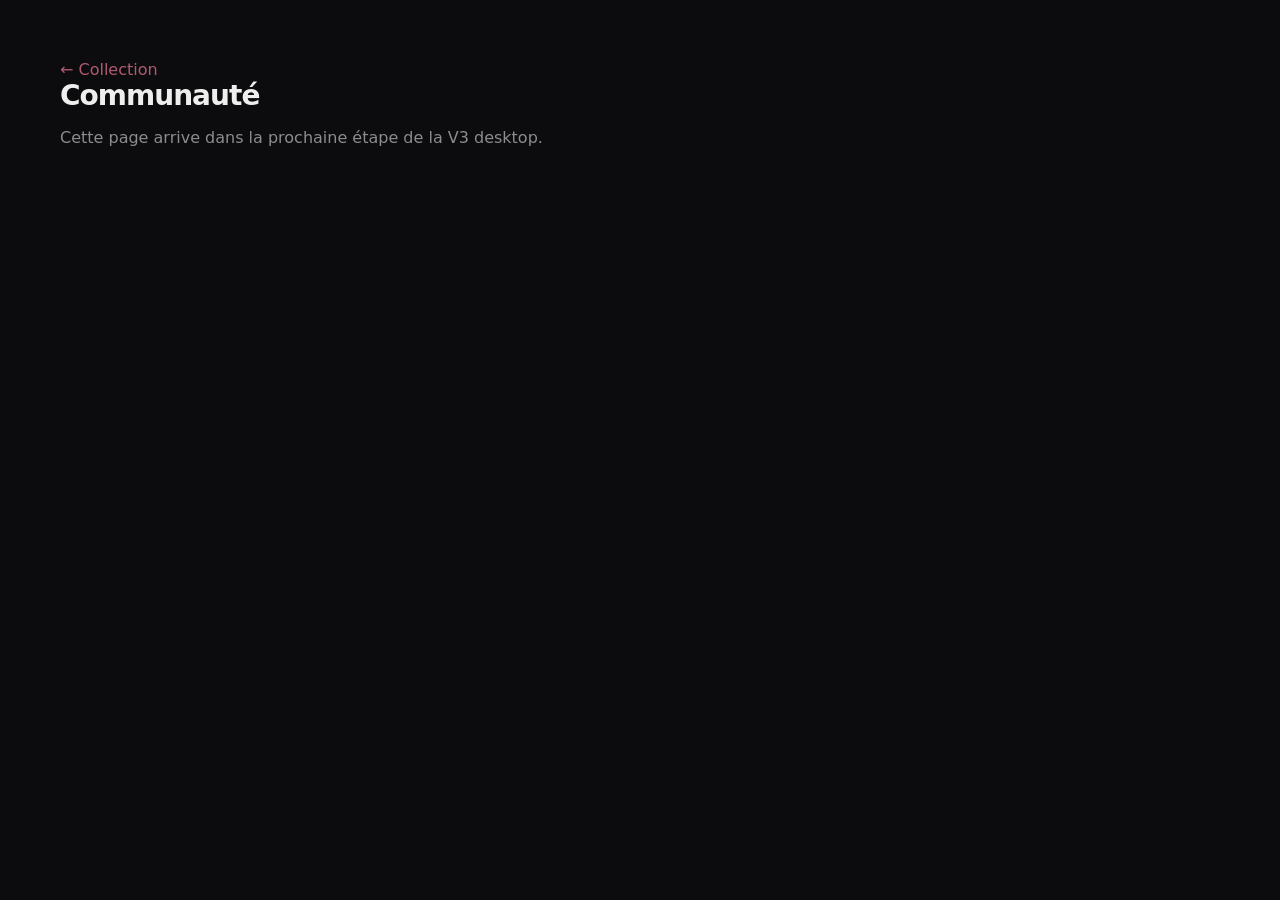
<file: communaute.html>
<!doctype html><html lang="fr"><head><meta charset="utf-8"><title>Communauté — THE_CHRONICLER</title><link rel="stylesheet" href="Css/v3.css"></head><body><main style="padding:60px;color:#eee;font-family:system-ui;background:#0c0c0e;min-height:100vh"><a href="accueil.html" style="color:#b05a70">← Collection</a><h1>Communauté</h1><p style="color:#8e8b8c">Cette page arrive dans la prochaine étape de la V3 desktop.</p></main></body></html>
</file>
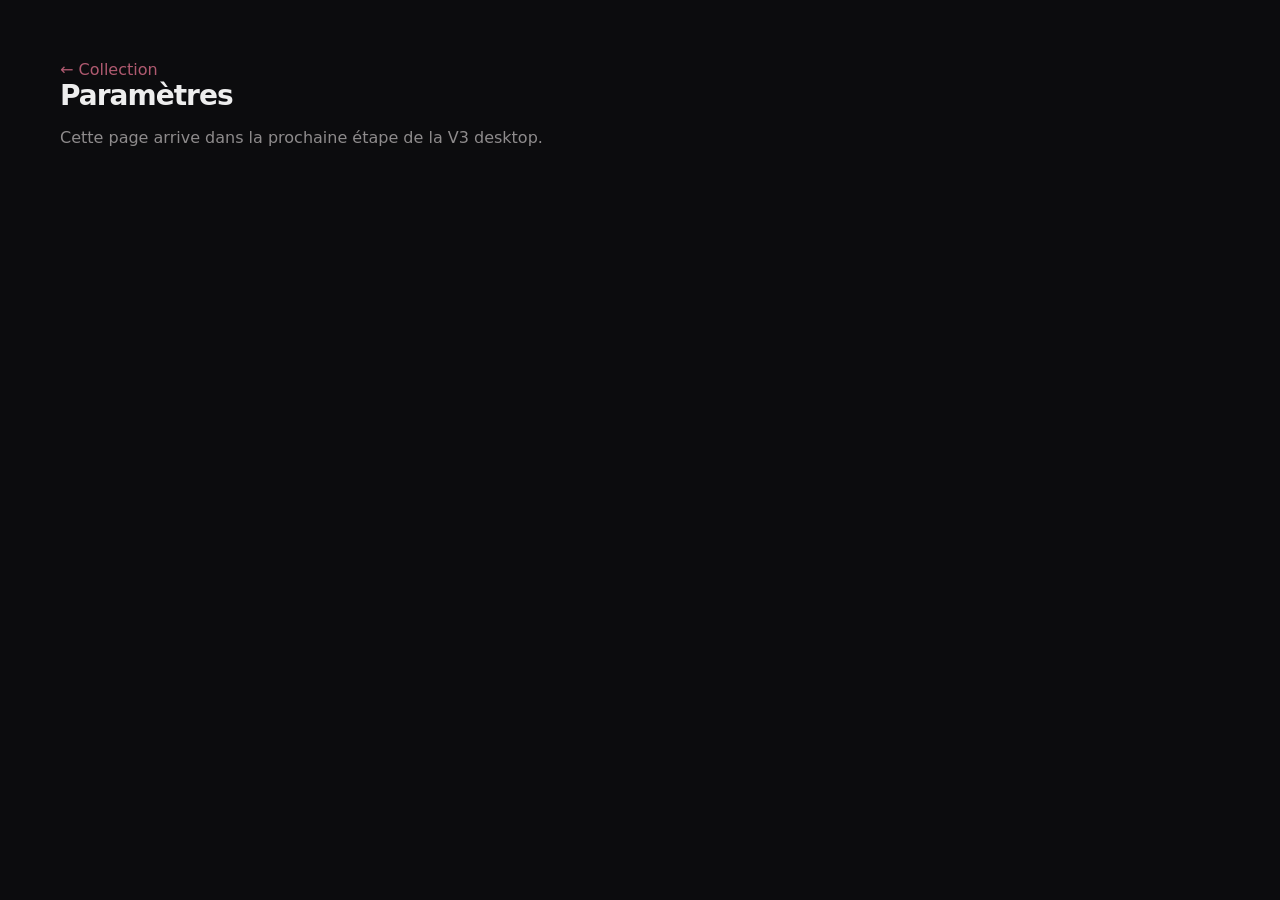
<file: parametres.html>
<!doctype html><html lang="fr"><head><meta charset="utf-8"><title>Paramètres — THE_CHRONICLER</title><link rel="stylesheet" href="Css/v3.css"></head><body><main style="padding:60px;color:#eee;font-family:system-ui;background:#0c0c0e;min-height:100vh"><a href="accueil.html" style="color:#b05a70">← Collection</a><h1>Paramètres</h1><p style="color:#8e8b8c">Cette page arrive dans la prochaine étape de la V3 desktop.</p></main></body></html>
</file>
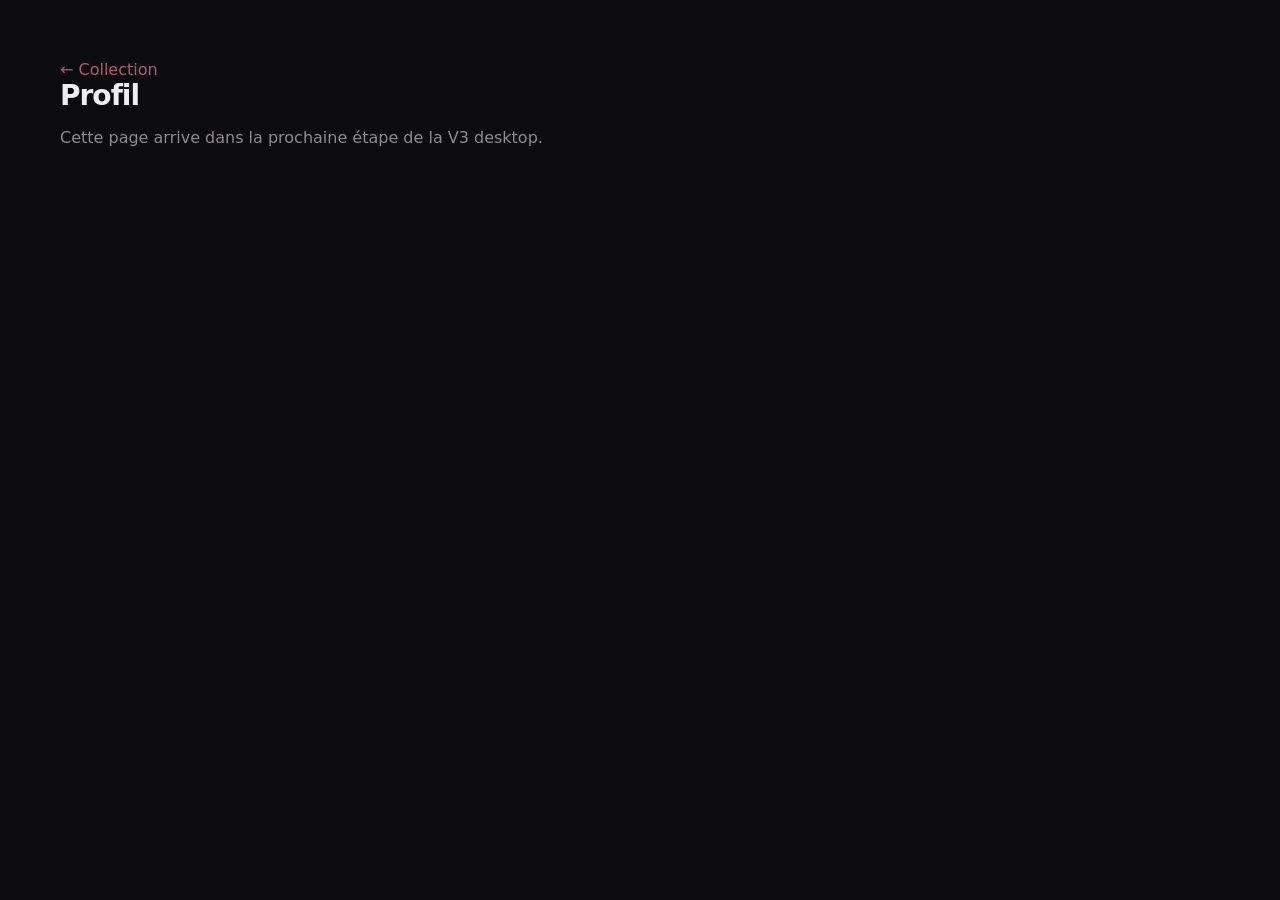
<file: profil.html>
<!doctype html><html lang="fr"><head><meta charset="utf-8"><title>Profil — THE_CHRONICLER</title><link rel="stylesheet" href="Css/v3.css"></head><body><main style="padding:60px;color:#eee;font-family:system-ui;background:#0c0c0e;min-height:100vh"><a href="accueil.html" style="color:#b05a70">← Collection</a><h1>Profil</h1><p style="color:#8e8b8c">Cette page arrive dans la prochaine étape de la V3 desktop.</p></main></body></html>
</file>
<file: Css/v3.css>
:root{
  --bg:#0c0c0e;
  --panel:#111114;
  --panel-2:#151519;
  --line:#26262b;
  --line-soft:#1c1c20;
  --text:#f1efed;
  --muted:#8e8b8c;
  --muted-2:#68666a;
  --accent:#8e2f48;
  --accent-soft:#b05a70;
  --sidebar:236px;
  --radius:8px;
}

*{box-sizing:border-box}

html,body{
  margin:0;
  min-height:100%;
  background:var(--bg);
  color:var(--text);
  font-family:Inter,ui-sans-serif,system-ui,-apple-system,BlinkMacSystemFont,"Segoe UI",sans-serif;
}

body{min-width:1100px}

a{
  color:inherit;
  text-decoration:none;
}

button,input,select{font:inherit}
button{color:inherit}
[hidden]{display:none!important}

.desktop-shell{
  min-height:100vh;
}

.sidebar{
  position:fixed;
  inset:0 auto 0 0;
  width:var(--sidebar);
  z-index:20;
  display:flex;
  flex-direction:column;
  padding:25px 17px 18px;
  background:#0a0a0c;
  border-right:1px solid var(--line-soft);
}

.brand{
  display:flex;
  align-items:center;
  gap:11px;
  padding:2px 9px 27px;
  font-size:13px;
  font-weight:800;
  letter-spacing:.055em;
}

.brand-mark{
  position:relative;
  width:25px;
  height:25px;
  border-radius:50%;
  flex:0 0 auto;
  background:repeating-radial-gradient(circle,#222 0 2px,#080809 2px 4px);
  border:1px solid #3b3a3e;
}

.brand-mark:before{
  content:"";
  position:absolute;
  inset:7px;
  border-radius:50%;
  background:var(--accent);
}

.brand-mark i{
  position:absolute;
  inset:11px;
  border-radius:50%;
  background:#e6d8d7;
}

.side-nav{
  display:grid;
  gap:4px;
}

.side-nav a,
.secondary-link{
  display:flex;
  align-items:center;
  gap:12px;
  height:42px;
  padding:0 12px;
  color:#9b989b;
  border-radius:7px;
  font-size:13px;
  font-weight:600;
  transition:.15s ease;
}

.side-nav a:hover,
.secondary-link:hover{
  color:#e8e5e4;
  background:#121215;
}

.side-nav a.active{
  color:#f4eeee;
  background:#241419;
  border-left:2px solid var(--accent-soft);
  padding-left:10px;
}

.nav-icon{
  width:20px;
  text-align:center;
  font-size:17px;
}

.sidebar-bottom{
  position:relative;
  margin-top:auto;
  display:grid;
  gap:3px;
  padding-top:18px;
  border-top:1px solid var(--line-soft);
}

.account-card{
  margin-top:11px;
  width:100%;
  border:1px solid var(--line);
  border-radius:8px;
  background:#101013;
  padding:9px;
  display:grid;
  grid-template-columns:34px 1fr auto;
  gap:9px;
  align-items:center;
  text-align:left;
  cursor:pointer;
}

.avatar{
  width:34px;
  height:34px;
  border-radius:50%;
  display:grid;
  place-items:center;
  background:#242327;
  color:#eee;
  font-size:12px;
  font-weight:800;
}

.account-copy{
  min-width:0;
  display:grid;
  gap:3px;
}

.account-copy strong{
  overflow:hidden;
  text-overflow:ellipsis;
  white-space:nowrap;
  font-size:11px;
}

.account-copy small{
  display:flex;
  align-items:center;
  gap:6px;
  color:var(--muted-2);
  font-size:9px;
}

.status-dot{
  width:6px;
  height:6px;
  border-radius:50%;
  background:#6c6b70;
}

.status-dot.online{
  background:#68a36e;
  box-shadow:0 0 0 2px rgba(104,163,110,.1);
}

.account-more{
  color:#69676a;
  font-size:10px;
}

.account-menu{
  position:absolute;
  left:0;
  right:0;
  bottom:59px;
  padding:8px;
  background:#151518;
  border:1px solid var(--line);
  border-radius:8px;
  box-shadow:0 16px 40px rgba(0,0,0,.45);
  font-size:11px;
}

.account-menu>span{
  display:block;
  padding:8px;
  color:var(--muted);
  border-bottom:1px solid var(--line);
}

.account-menu a,
.account-menu button{
  display:block;
  width:100%;
  padding:9px 8px;
  border:0;
  background:none;
  text-align:left;
  cursor:pointer;
  border-radius:5px;
}

.account-menu a:hover,
.account-menu button:hover{
  background:#202024;
}

.account-menu button{
  color:#d98c9e;
}

.main{
  margin-left:var(--sidebar);
  min-height:100vh;
}

.topbar{
  height:70px;
  position:sticky;
  top:0;
  z-index:10;
  display:flex;
  align-items:center;
  gap:18px;
  padding:0 34px;
  background:rgba(12,12,14,.94);
  border-bottom:1px solid var(--line-soft);
  backdrop-filter:blur(14px);
}

.global-search{
  height:38px;
  max-width:650px;
  flex:1;
  display:flex;
  align-items:center;
  gap:10px;
  padding:0 12px;
  background:#141417;
  border:1px solid #29282d;
  border-radius:7px;
  color:#77747a;
}

.global-search input,
.local-search input{
  width:100%;
  border:0;
  outline:0;
  background:transparent;
  color:var(--text);
}

.global-search input::placeholder,
.local-search input::placeholder{
  color:#69666b;
}

.global-search kbd{
  padding:3px 6px;
  border:1px solid #333238;
  border-radius:4px;
  background:#1b1b1f;
  color:#777;
  font-size:9px;
}

.add-button{
  margin-left:auto;
  width:35px;
  height:35px;
  display:grid;
  place-items:center;
  border-radius:7px;
  background:var(--accent);
  font-size:21px;
  line-height:1;
}

.add-button:hover{
  background:#a23b56;
}

.page{
  padding:42px 42px 70px;
  max-width:1540px;
  margin:0 auto;
}

.page-heading{
  display:flex;
  align-items:flex-end;
  justify-content:space-between;
  gap:30px;
  margin-bottom:27px;
}

.eyebrow{
  margin:0 0 8px;
  color:var(--accent-soft);
  font-size:9px;
  font-weight:800;
  letter-spacing:.18em;
}

h1{
  margin:0 0 8px;
  font-size:28px;
  letter-spacing:-.035em;
}

.muted{
  margin:0;
  color:var(--muted);
  font-size:11px;
}

.heading-actions{
  display:flex;
  gap:8px;
}

.heading-actions select,
.view-button,
.filter-button{
  height:34px;
  border:1px solid var(--line);
  border-radius:6px;
  background:#121215;
  color:#a8a5a7;
  padding:0 10px;
  font-size:10px;
}

.view-button{
  width:35px;
  padding:0;
}

.view-button.active{
  color:#eee;
  border-color:#49474c;
}

.collection-toolbar{
  display:flex;
  justify-content:space-between;
  gap:12px;
  margin-bottom:22px;
  padding-bottom:18px;
  border-bottom:1px solid var(--line-soft);
}

.local-search{
  width:310px;
  height:34px;
  display:flex;
  align-items:center;
  gap:8px;
  padding:0 10px;
  background:#101013;
  border:1px solid var(--line);
  border-radius:6px;
  color:#6f6c70;
  font-size:11px;
}

.filter-button{
  cursor:pointer;
}

.filter-button:hover{
  color:#eee;
}

.collection-grid{
  display:grid;
  grid-template-columns:repeat(6,minmax(130px,1fr));
  gap:30px 20px;
}

.vinyl-card{
  min-width:0;
  cursor:pointer;
}

.cover-wrap{
  position:relative;
  aspect-ratio:1/1;
  margin-bottom:10px;
  background:#17171a;
  overflow:hidden;
  border:1px solid #242429;
  border-radius:4px;
}

.cover-wrap img{
  width:100%;
  height:100%;
  object-fit:cover;
  display:block;
  transition:transform .22s ease,opacity .22s ease;
}

.vinyl-card:hover .cover-wrap img{
  transform:scale(1.025);
  opacity:.9;
}

.cover-placeholder{
  width:100%;
  height:100%;
  display:grid;
  place-items:center;
  color:#555;
  font-size:35px;
  background:radial-gradient(circle,#29292d 0 7%,#151518 8% 28%,#242428 29% 31%,#111114 32%);
}

.card-title{
  display:block;
  overflow:hidden;
  text-overflow:ellipsis;
  white-space:nowrap;
  font-size:11px;
  font-weight:750;
  color:#e9e6e5;
}

.card-artist{
  margin-top:3px;
  overflow:hidden;
  text-overflow:ellipsis;
  white-space:nowrap;
  color:#777478;
  font-size:10px;
}

.card-meta{
  margin-top:5px;
  display:flex;
  gap:7px;
  color:#57555a;
  font-size:8px;
  text-transform:uppercase;
  letter-spacing:.06em;
}

.card-meta span+span:before{
  content:"•";
  margin-right:7px;
  color:#3e3d41;
}

.empty-state{
  padding:90px 20px;
  text-align:center;
  color:var(--muted);
}

.empty-record{
  font-size:45px;
  color:#444;
}

.empty-state h2{
  margin:12px 0 6px;
  color:#ddd;
  font-size:18px;
}

.empty-state p{
  font-size:11px;
}

.empty-state a{
  display:inline-block;
  margin-top:12px;
  padding:9px 13px;
  border-radius:6px;
  background:var(--accent);
  color:#fff;
  font-size:10px;
  font-weight:700;
}

@media(max-width:1300px){
  .collection-grid{
    grid-template-columns:repeat(5,minmax(130px,1fr));
  }
}


/* =========================================================
   DASHBOARD V3
   ========================================================= */

.dashboard-welcome{
  display:flex;
  justify-content:space-between;
  align-items:flex-end;
  margin-bottom:28px;
}

.dashboard-date{
  color:var(--muted-2);
  font-size:10px;
  text-transform:capitalize;
}

.stats-grid{
  display:grid;
  grid-template-columns:repeat(4,1fr);
  border:1px solid var(--line);
  border-radius:8px;
  overflow:hidden;
  margin-bottom:34px;
  background:#101013;
}

.stat-card{
  padding:20px 22px;
  border-right:1px solid var(--line);
  min-height:115px;
  display:flex;
  flex-direction:column;
  justify-content:center;
}

.stat-card:last-child{
  border:0;
}

.stat-card>span{
  color:var(--muted-2);
  font-size:8px;
  font-weight:800;
  letter-spacing:.14em;
}

.stat-card strong{
  font-size:29px;
  margin:5px 0;
}

.stat-card small{
  color:#68666a;
  font-size:9px;
}

.dashboard-layout{
  display:grid;
  grid-template-columns:minmax(0,2fr) minmax(260px,.72fr);
  gap:35px;
}

.dashboard-main-column{
  display:grid;
  gap:42px;
}

.dashboard-side-column{
  display:grid;
  align-content:start;
  gap:18px;
}

.dashboard-panel{
  padding:19px;
  border:1px solid var(--line);
  border-radius:8px;
  background:#101013;
}

.section-heading{
  display:flex;
  justify-content:space-between;
  align-items:flex-end;
  gap:20px;
  margin-bottom:17px;
}

.section-heading h2{
  margin:0;
  font-size:15px;
}

.section-heading a{
  color:#777478;
  font-size:9px;
}

.recent-grid{
  display:grid;
  grid-template-columns:repeat(5,1fr);
  gap:16px;
}

.recent-cover{
  aspect-ratio:1;
  margin-bottom:8px;
  overflow:hidden;
  border:1px solid #242429;
  border-radius:4px;
  background:#17171a;
}

.recent-cover img{
  width:100%;
  height:100%;
  object-fit:cover;
}

.recent-card strong,
.recent-card span{
  display:block;
  overflow:hidden;
  text-overflow:ellipsis;
  white-space:nowrap;
}

.recent-card strong{
  font-size:10px;
}

.recent-card span{
  margin-top:3px;
  color:#6f6c70;
  font-size:9px;
}

.genre-list{
  display:grid;
  gap:17px;
}

.genre-row>div:first-child{
  display:flex;
  justify-content:space-between;
  margin-bottom:7px;
}

.genre-row strong{
  font-size:9px;
}

.genre-row span{
  font-size:8px;
  color:#67656a;
}

.genre-track,
.artist-line{
  height:3px;
  background:#242329;
}

.genre-track i,
.artist-line i{
  display:block;
  height:100%;
  background:var(--accent-soft);
}

.wishlist-number{
  display:block;
  font-size:36px;
}

.artist-ranking{
  border-top:1px solid var(--line-soft);
}

.artist-row{
  display:grid;
  grid-template-columns:30px 190px 1fr 25px;
  gap:13px;
  align-items:center;
  min-height:42px;
  border-bottom:1px solid var(--line-soft);
  font-size:9px;
}

.artist-row strong{
  font-size:10px;
}

.artist-line{
  height:2px;
}

.artist-line i{
  background:#6e293b;
}

.mini-empty{
  padding:18px 0;
  color:#66646a;
  font-size:10px;
}


/* =========================================================
   WISHLIST V3
   ========================================================= */

.wishlist-toolbar{
  display:flex;
  align-items:center;
  justify-content:space-between;
  gap:15px;
  margin-bottom:22px;
  padding-bottom:18px;
  border-bottom:1px solid var(--line-soft);
}

.wishlist-summary{
  color:var(--muted-2);
  font-size:9px;
}

.wishlist-grid{
  display:grid;
  grid-template-columns:repeat(6,minmax(130px,1fr));
  gap:30px 20px;
}

.wish-card{
  min-width:0;
}

.wish-cover{
  position:relative;
  aspect-ratio:1;
  margin-bottom:10px;
  overflow:hidden;
  border:1px solid #242429;
  border-radius:4px;
  background:#17171a;
}

.wish-cover img{
  width:100%;
  height:100%;
  display:block;
  object-fit:cover;
  transition:.2s ease;
}

.wish-card:hover .wish-cover img{
  transform:scale(1.025);
  opacity:.82;
}

.wish-card>strong,
.wish-card>span{
  display:block;
  overflow:hidden;
  text-overflow:ellipsis;
  white-space:nowrap;
}

.wish-card>strong{
  font-size:11px;
}

.wish-card>span{
  margin-top:3px;
  color:#777478;
  font-size:10px;
}

.wish-meta{
  display:flex;
  gap:7px;
  margin-top:5px;
  color:#57555a;
  font-size:8px;
  text-transform:uppercase;
}

.wish-meta span+span:before{
  content:"•";
  margin-right:7px;
}

.wish-card>p{
  margin:7px 0 0;
  color:#68666a;
  font-size:9px;
  line-height:1.45;
  display:-webkit-box;
  -webkit-line-clamp:2;
  -webkit-box-orient:vertical;
  overflow:hidden;
}

.wish-card-actions{
  position:absolute;
  right:7px;
  top:7px;
  display:flex;
  gap:5px;
  opacity:0;
  transform:translateY(-3px);
  transition:.15s ease;
}

.wish-card:hover .wish-card-actions{
  opacity:1;
  transform:none;
}

.wish-card-actions button{
  width:28px;
  height:28px;
  border:1px solid #3b393e;
  border-radius:5px;
  background:rgba(12,12,14,.9);
  cursor:pointer;
}

.wish-card-actions button:hover{
  background:#252328;
}

.wish-own:hover{
  color:#86b58a;
}

.wish-delete:hover{
  color:#d88498;
}

.empty-state button{
  margin-top:12px;
  padding:9px 13px;
  border:0;
  border-radius:6px;
  background:var(--accent);
  color:#fff;
  font-size:10px;
  font-weight:700;
  cursor:pointer;
}

.wish-modal-backdrop{
  position:fixed;
  inset:0;
  z-index:100;
  display:grid;
  place-items:center;
  background:rgba(0,0,0,.68);
  backdrop-filter:blur(5px);
}

.wish-modal{
  width:min(500px,calc(100vw - 80px));
  padding:23px;
  border:1px solid #2d2c31;
  border-radius:9px;
  background:#111114;
  box-shadow:0 30px 90px rgba(0,0,0,.55);
}

.wish-modal-head{
  display:flex;
  align-items:flex-start;
  justify-content:space-between;
  margin-bottom:20px;
}

.wish-modal-head h2{
  margin:0;
  font-size:18px;
}

.wish-modal-head>button{
  border:0;
  background:none;
  color:#777;
  font-size:24px;
  cursor:pointer;
}

#wishForm{
  display:grid;
  gap:13px;
}

#wishForm label{
  display:grid;
  gap:6px;
  color:#858287;
  font-size:9px;
  font-weight:700;
  text-transform:uppercase;
  letter-spacing:.06em;
}

#wishForm input,
#wishForm textarea{
  width:100%;
  border:1px solid #2b2a2f;
  border-radius:6px;
  background:#17171a;
  color:#eee;
  padding:10px 11px;
  outline:0;
  font-size:11px;
  text-transform:none;
  letter-spacing:0;
  resize:vertical;
}

#wishForm input:focus,
#wishForm textarea:focus{
  border-color:#6e3545;
}

.wish-form-row{
  display:grid;
  grid-template-columns:1fr 1fr;
  gap:12px;
}

.wish-form-actions{
  display:flex;
  justify-content:flex-end;
  gap:8px;
  margin-top:7px;
}

.wish-form-actions button{
  height:34px;
  padding:0 13px;
  border:1px solid #302f34;
  border-radius:6px;
  background:#18181b;
  cursor:pointer;
  font-size:10px;
}

.wish-form-actions .primary{
  border-color:var(--accent);
  background:var(--accent);
  color:#fff;
}

@media(max-width:1300px){
  .wishlist-grid{
    grid-template-columns:repeat(5,minmax(130px,1fr));
  }
}


/* =========================================================
   VINYL DETAIL V3
   ========================================================= */

.back-link{
  display:inline-block;
  margin-bottom:28px;
  color:var(--muted);
  font-size:9px;
}

.back-link:hover{
  color:var(--text);
}

.vinyl-hero{
  display:grid;
  grid-template-columns:minmax(390px,.9fr) minmax(480px,1.1fr);
  gap:70px;
  align-items:center;
  padding:10px 0 55px;
  border-bottom:1px solid var(--line-soft);
}

.vinyl-visual{
  position:relative;
  width:min(440px,100%);
  aspect-ratio:1;
}

.vinyl-cover-large{
  position:absolute;
  z-index:2;
  left:0;
  top:0;
  width:82%;
  height:82%;
  overflow:hidden;
  border:1px solid #29282d;
  border-radius:5px;
  background:#17171a;
  box-shadow:0 25px 55px rgba(0,0,0,.32);
}

.vinyl-cover-large img{
  width:100%;
  height:100%;
  object-fit:cover;
}

.vinyl-cover-large .cover-placeholder{
  height:100%;
}

.vinyl-disc{
  position:absolute;
  z-index:1;
  right:0;
  top:8%;
  width:76%;
  aspect-ratio:1;
  border-radius:50%;
  background:repeating-radial-gradient(circle at center,#171719 0,#171719 2px,#0d0d0f 3px,#0d0d0f 5px);
  box-shadow:0 22px 55px rgba(0,0,0,.35);
}

.vinyl-disc:after{
  content:"";
  position:absolute;
  inset:34%;
  border-radius:50%;
  background:#702a3d;
  border:1px solid #8e4056;
}

.vinyl-disc span{
  position:absolute;
  z-index:2;
  inset:48%;
  border-radius:50%;
  background:#0c0c0e;
}

.vinyl-title-line{
  display:flex;
  justify-content:space-between;
  gap:20px;
}

.vinyl-title-line h1{
  margin:3px 0 6px;
  font-size:38px;
  line-height:1.05;
  letter-spacing:-.035em;
}

.vinyl-artist{
  color:#aaa7aa;
  font-size:16px;
}

.vinyl-tags{
  display:flex;
  flex-wrap:wrap;
  gap:6px;
  margin:20px 0;
}

.vinyl-tags span{
  padding:5px 8px;
  border:1px solid #302e33;
  border-radius:4px;
  color:#8d898e;
  font-size:8px;
  text-transform:uppercase;
}

.vinyl-description{
  max-width:650px;
  color:#8b888c;
  font-size:11px;
  line-height:1.7;
}

.artist-logo{
  display:block;
  max-width:120px;
  max-height:52px;
  object-fit:contain;
  object-position:left center;
  margin:20px 0;
  filter:grayscale(1);
}

.edition-grid{
  display:grid;
  grid-template-columns:repeat(3,1fr);
  gap:0;
  margin:28px 0;
  border-top:1px solid var(--line-soft);
  border-left:1px solid var(--line-soft);
}

.edition-grid div{
  padding:14px;
  border-right:1px solid var(--line-soft);
  border-bottom:1px solid var(--line-soft);
}

.edition-grid dt{
  color:#5f5c61;
  font-size:7px;
  font-weight:800;
  text-transform:uppercase;
  letter-spacing:.12em;
}

.edition-grid dd{
  margin:5px 0 0;
  font-size:10px;
}

.plays-box{
  display:flex;
  align-items:center;
  justify-content:space-between;
  padding:14px 16px;
  border:1px solid var(--line);
  border-radius:7px;
  background:#101013;
}

.plays-box div span,
.plays-box div strong{
  display:block;
}

.plays-box div span{
  color:#66636a;
  font-size:7px;
  font-weight:800;
  letter-spacing:.12em;
}

.plays-box div strong{
  margin-top:3px;
  font-size:22px;
}

.plays-box button{
  padding:8px 11px;
  border:1px solid #4b2933;
  border-radius:5px;
  background:#1b1115;
  color:#c77b8f;
  font-size:9px;
  cursor:pointer;
}

.vinyl-content-grid{
  display:grid;
  grid-template-columns:minmax(0,1.6fr) minmax(280px,.55fr);
  gap:40px;
  padding:42px 0;
}

.vinyl-section{
  min-width:0;
}

.tracklist{
  border-top:1px solid var(--line-soft);
}

.track-row{
  display:grid;
  grid-template-columns:50px 1fr 70px;
  gap:14px;
  align-items:center;
  min-height:45px;
  border-bottom:1px solid var(--line-soft);
}

.track-row>span{
  color:#625f64;
  font-size:9px;
}

.track-row strong{
  font-size:10px;
}

.track-row small{
  text-align:right;
  color:#625f64;
  font-size:9px;
}

.vinyl-side-info{
  display:grid;
  align-content:start;
  gap:18px;
}

.vinyl-side-info h2{
  margin:3px 0 15px;
  font-size:15px;
}

/* =========================================================
   STREAMING — STYLE SOCIAL / UIVERSE
   ========================================================= */

.streaming-panel{
  overflow:visible;
}

.streaming-description{
  margin:-7px 0 18px;
  color:#66636a;
  font-size:9px;
}

.streaming-socials{
  display:flex;
  align-items:center;
  gap:11px;
  padding:3px 0 8px;
}

.streaming-social{
  position:relative;
  width:42px;
  height:42px;
  display:flex;
  align-items:center;
  justify-content:center;
  border:1px solid #2b2a2f;
  border-radius:50%;
  background:#17171a;
  color:#aaa7aa;
  box-shadow:
    0 8px 20px rgba(0,0,0,.18);
  transition:
    transform .22s ease,
    background .22s ease,
    color .22s ease,
    border-color .22s ease,
    box-shadow .22s ease;
}

.streaming-social:hover{
  transform:translateY(-4px);
  color:#fff;
}

.streaming-icon{
  width:20px;
  height:20px;
  display:flex;
  align-items:center;
  justify-content:center;
}

.streaming-icon svg{
  width:20px;
  height:20px;
  display:block;
}

.streaming-tooltip{
  position:absolute;
  left:50%;
  bottom:calc(100% + 11px);
  transform:
    translateX(-50%)
    translateY(7px);
  padding:6px 8px;
  border-radius:5px;
  color:#fff;
  font-size:8px;
  font-weight:700;
  white-space:nowrap;
  pointer-events:none;
  opacity:0;
  visibility:hidden;
  transition:
    opacity .2s ease,
    transform .2s ease,
    visibility .2s ease;
}

.streaming-tooltip::after{
  content:"";
  position:absolute;
  left:50%;
  top:100%;
  transform:translateX(-50%);
  border:5px solid transparent;
  border-top-color:inherit;
}

.streaming-social:hover .streaming-tooltip{
  opacity:1;
  visibility:visible;
  transform:
    translateX(-50%)
    translateY(0);
}


/* SPOTIFY */

.streaming-social.spotify:hover{
  background:#1db954;
  border-color:#1db954;
  box-shadow:
    0 10px 26px rgba(29,185,84,.22);
}

.streaming-social.spotify .streaming-tooltip{
  background:#1db954;
}

.streaming-social.spotify .streaming-tooltip::after{
  border-top-color:#1db954;
}


/* YOUTUBE */

.streaming-social.youtube:hover{
  background:#ff0033;
  border-color:#ff0033;
  box-shadow:
    0 10px 26px rgba(255,0,51,.22);
}

.streaming-social.youtube .streaming-tooltip{
  background:#ff0033;
}

.streaming-social.youtube .streaming-tooltip::after{
  border-top-color:#ff0033;
}


/* APPLE MUSIC */

.streaming-social.apple:hover{
  background:#fa2d48;
  border-color:#fa2d48;
  box-shadow:
    0 10px 26px rgba(250,45,72,.22);
}

.streaming-social.apple .streaming-tooltip{
  background:#fa2d48;
}

.streaming-social.apple .streaming-tooltip::after{
  border-top-color:#fa2d48;
}


/* DEEZER */

.streaming-social.deezer:hover{
  background:#6f45ff;
  border-color:#6f45ff;
  box-shadow:
    0 10px 26px rgba(111,69,255,.22);
}

.streaming-social.deezer .streaming-tooltip{
  background:#6f45ff;
}

.streaming-social.deezer .streaming-tooltip::after{
  border-top-color:#6f45ff;
}


/* ICÔNE DEEZER */

.deezer-bars{
  display:flex;
  align-items:flex-end;
  justify-content:center;
  gap:2px;
}

.deezer-bars i{
  display:block;
  width:3px;
  border-radius:1px;
  background:currentColor;
}

.deezer-bars i:nth-child(1){
  height:7px;
}

.deezer-bars i:nth-child(2){
  height:13px;
}

.deezer-bars i:nth-child(3){
  height:17px;
}

.deezer-bars i:nth-child(4){
  height:10px;
}

.collection-info{
  display:grid;
  gap:13px;
}

.collection-info div{
  display:flex;
  justify-content:space-between;
  gap:15px;
}

.collection-info span{
  color:#68656a;
  font-size:8px;
}

.collection-info strong{
  font-size:9px;
  text-align:right;
}

.suggestions-section{
  padding:10px 0 55px;
}

.suggestions-grid{
  display:grid;
  grid-template-columns:repeat(5,1fr);
  gap:18px;
}

.suggestion-card>div{
  aspect-ratio:1;
  overflow:hidden;
  margin-bottom:8px;
  border:1px solid #242429;
  border-radius:4px;
  background:#17171a;
}

.suggestion-card img{
  width:100%;
  height:100%;
  object-fit:cover;
}

.suggestion-card strong,
.suggestion-card span{
  display:block;
  overflow:hidden;
  text-overflow:ellipsis;
  white-space:nowrap;
}

.suggestion-card strong{
  font-size:10px;
}

.suggestion-card span{
  margin-top:3px;
  color:#6f6c70;
  font-size:9px;
}

.vinyl-not-found{
  text-align:center;
  padding-top:130px;
}

.vinyl-not-found>span{
  font-size:40px;
  color:#4e4b50;
}

.vinyl-not-found h1{
  margin:14px 0 6px;
}

.vinyl-not-found p{
  color:var(--muted);
}

.vinyl-not-found a{
  display:inline-block;
  margin-top:14px;
  color:var(--accent-soft);
}


/* =========================================================
   BOUTON SUPPRIMER VINYLE
   Inspiré du bouton Uiverse choisi
   ========================================================= */

.delete-button{
  width:42px;
  height:42px;
  flex:0 0 auto;
  border:0;
  border-radius:50%;
  background:#17171a;
  display:flex;
  align-items:center;
  justify-content:center;
  box-shadow:0 0 18px rgba(0,0,0,.2);
  cursor:pointer;
  transition:
    width .3s ease,
    border-radius .3s ease,
    background .3s ease;
  overflow:hidden;
  position:relative;
}

.delete-svgIcon{
  width:12px;
  transition:
    width .3s ease,
    transform .3s ease;
}

.delete-svgIcon path{
  fill:#b7b4b7;
  transition:fill .3s ease;
}

.delete-button::before{
  position:absolute;
  top:-20px;
  content:"Supprimer";
  color:#fff;
  font-size:2px;
  opacity:0;
  transition:
    font-size .3s ease,
    opacity .3s ease,
    transform .3s ease;
}

.delete-button:hover{
  width:118px;
  border-radius:24px;
  background:#b33a4d;
}

.delete-button:hover .delete-svgIcon{
  width:34px;
  transform:translateY(60%);
}

.delete-button:hover .delete-svgIcon path{
  fill:#fff;
}

.delete-button:hover::before{
  font-size:10px;
  opacity:1;
  transform:translateY(31px);
}

.delete-button:focus-visible{
  outline:2px solid var(--accent-soft);
  outline-offset:3px;
}
</file>
